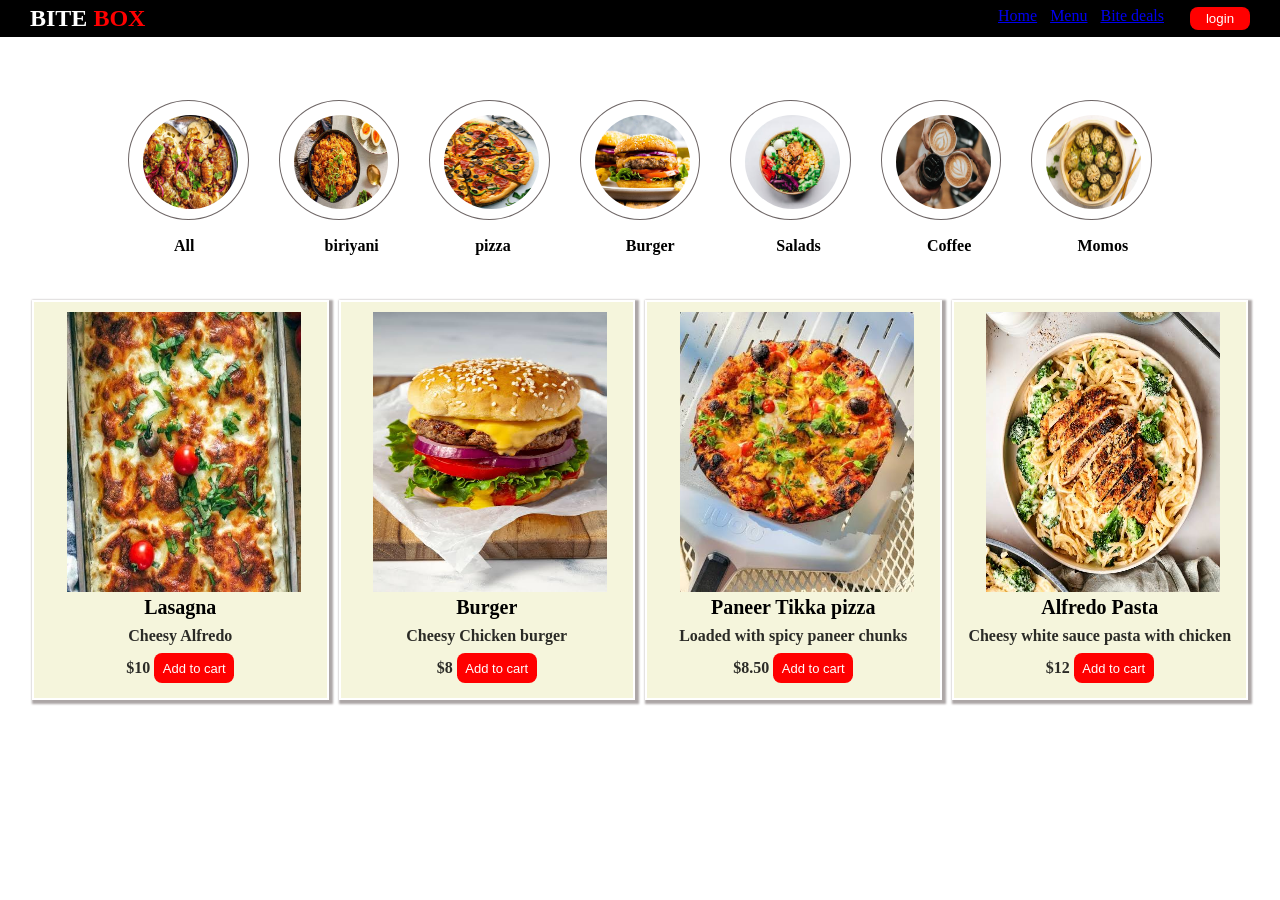
<file: menu.html>
<!DOCTYPE html>
<html lang="en">

<head>
    <meta charset="UTF-8">
    <meta name="viewport" content="width=device-width, initial-scale=1.0">
    <title>Menu</title>
    <link rel="stylesheet" href="./Index.css">

</head>

<body>
    <header>
        <nav>
            <div class="one">
                <h1 id="one">BITE <span style="color: red;">BOX</span></h1>
                <!-- <img src="./Premium_Food_Delivery_Logo_with_Box_Icon-removebg-preview-removebg-preview (1).png" alt="" width="180px" height="80px" > -->
                <ul>
                    <li class="menu"><a href="./home.html" target="_blank">Home</a></li>
                    <li class="menu"><a href="./menu.html" target="_blank">Menu</a></li>
                    <li class="menu"><a href="./bitedeals.html" target="_blank">Bite deals</a></li>
                    <li class="menu"><a href="./carticon.html" target="_blank"><i class="fa-solid fa-cart-shopping"
                                style="color: white;"></i></a></li>
                    <li id="login" class="menu"><a href="./login.html" target="_blank"><button><i
                                    class="fa-solid fa-arrow-right-to-bracket" style="color: white;"></i>
                                login</button></a></li>
                </ul>
            </div>
        </nav>
    </header>
    <div class="menu1">
        <div class="menuchild"><img src="./All.jfif" alt="" class="food1">
            <h4>All</h4>
        </div>
        <div class="menuchild"><img src="./biriyanis.jfif" alt="" class="food1">
            <h4>biriyani</h4>
        </div>
        <div class="menuchild"><img src="./pizzas.jfif" alt="" class="food1">
            <h4>pizza</h4>
        </div>
        <div class="menuchild"><img src="./burgers.jfif" alt="" class="food1">
            <h4>Burger</h4>
        </div>
        <div class="menuchild"><img src="./salads.jfif" alt="" class="food1">
            <h4>Salads</h4>
        </div>
        <div class="menuchild"><img src="./coffee.jfif" alt="" class="food1">
            <h4>Coffee</h4>
        </div>
        <div class="menuchild"><img src="./momos.jfif" alt="" class="food1">
            <h4>Momos</h4>
        </div>
    </div>
    <div class="four1">
        <div class="fourchild"><img src="./lasagna.jfif" alt="" class="food">
            <h5>Lasagna</h5>
            <h6>Cheesy Alfredo <br> $10 <button id="button">Add to cart</button></h6>
            
        </div>
        <div class="fourchild"><img src="./burger.jfif" alt="" class="food">
            <h5>Burger</h5>
            <h6>Cheesy Chicken burger <br> $8 <button id="button">Add to cart</button></h6>
        </div>
        <div class="fourchild"><img src="./panneer.jfif" alt="" class="food">
            <h5>Paneer Tikka pizza</h5>
            <h6>Loaded with spicy paneer chunks<br> $8.50 <button id="button">Add to cart</button></h6>
        </div>
        <div class="fourchild"><img src="./pasta.jfif" alt="" class="food">
            <h5>Alfredo Pasta</h5>
            <h6>Cheesy white sauce pasta with chicken <br> $12 <button id="button">Add to cart</button></h6>
        </div>
    </div>
</body>

</html>
</file>
<file: Index.css>
*{
    margin: 0;
    padding: 0;
    box-sizing: border-box;
}
.one{color: white;
    background-color: black;
    display: flex;
    justify-content: space-between;
    align-items: center;
    padding-left: 30px;
    padding-top: 5px;
    padding-right: 30px;
    padding-bottom: 5px;
    
}
ul{
    list-style-type: none;
    display: flex;
    justify-content: space-between;
    gap: 13px;
    text-decoration: none;
}
a:visited{
    color: white;
}
a:hover{
    color: red;
}
button{ color: white;
    background-color: red;
    height: 22.5px;
    width: 60px;
    border: 0px none;
    border-radius: 8px;
}
.two{
    border: 0px solid;
    width: 100%;
    height: 700px;
    background-image: url(./Delicious\ burgers\,\ pizzas\,\ biryani\ rice\ dishes\,\ fried\ chicken\,\ chicken\ wings\,\ grilled\ chicken\,\ fast\ food\ items\ arranged\ appetizingly\ for\ a\ food\ delivery\ app\ hero\ banner\,\ black\ and\ red\ color\ theme\,\ dramatic\ lighting.jpg);
    background-repeat: no-repeat;
    background-size: cover;
}
#two{
    position: absolute;
    top: 330px;
    font-weight: 900;
    padding-left: 30%;
    font-size: 48px;
    text-align: center;
    color: rgb(226, 218, 218);
}
p{ position: absolute;
    top: 390px;
    font-weight: 400;
    padding-left: 30%;
    font-size: 22px;
    text-align: center;
    color: rgb(226, 218, 218);

}
#three{color: white;
    background-color: red;
    height: 50px;
    width: 90px;
    border: 0px none;
    border-radius: 8px;
position: absolute;
top: 430px;
margin-left: 30%;
cursor: pointer;
}
.three{ border: 0px solid;
    width: 100%;
    height: 600px;
    display: grid;
grid-template-columns: 700px auto;
grid-template-rows: 300px auto;
row-gap: 20px;
column-gap: 20px;
background-color: black;
border-color: aliceblue;
}
.child{
    border: 0px solid;
    top: 20px;
    border-color: aliceblue;
    color: beige;
    width: 100%;
    height: 100%;
}
.child:last-child{
    margin-left: 45%;
    width: 700px;
    
}
h2{
    font-family:sans-serif;
    font-size: 20px;
    padding-left: 20px;
    padding-top: 5%;
}
#seven{font-size: 40px;
padding-left: 20px;
padding-top: 2%;
}
#eight{
    font-size: 40px;
padding-left: 20px;
padding-top: 2%;
color: red;
}
video{
    margin-top: 10px;
}
.menu1{
    border: 0px solid;
    width: 80%;
    height: 150px;
    position: absolute;
    top: 100px;
    margin-left: 10%;
    display: flex;
    flex-direction: row;
    justify-content: space-between;
    box-sizing:border-box;
    gap:30px;
  
}
.menuchild{
    border: 1px solid;
width: 80%;
height: 80%;
border-radius: 50%;
border-color: rgb(110, 102, 102);

}
.food1{
    width: inherit;
    height: inherit;
    border-radius: 50%;
   margin: 14px;
   box-sizing: border-box;
}
h4{
padding-left: 45px;
padding-top: 10px;
box-sizing: border-box;
}
.four1{
    border: 0px solid;
    width: 95%;
    height: 400px;
    position: absolute;
    top: 300px;
    margin-left: 2.5%;
    margin-right: 2.5%;
    display: flex;
    flex-direction: row;
    gap: 10px;
    text-align: center;

}
.fourchild{border: 2px solid;
    border-color: white;
     background-color:beige;
    width: 100%;
    height: 100%;
 box-shadow: 2px 2px 2px 2px rgb(172, 166, 166);

}
.food{border: 0px solid;
 width: 80%;
 margin-left: 2.5%;
 margin-top: 10px;
    height: 280px;
}
h5{
    font-size: 20px;
    font-weight: 700;
   text-align: center;
   font-family: Cambria, Cochin, Georgia, Times, 'Times New Roman', serif;
}
h6{
    font-family: Cambria, Cochin, Georgia, Times, 'Times New Roman', serif;
    padding-top:8px ;
    font-size: medium;
    color: rgba(0, 0, 0, 0.829);
   
}
#button{
    width: 80px;
    height: 30px;
    font-size: small;
    margin-top: 8px;
}
</file>
